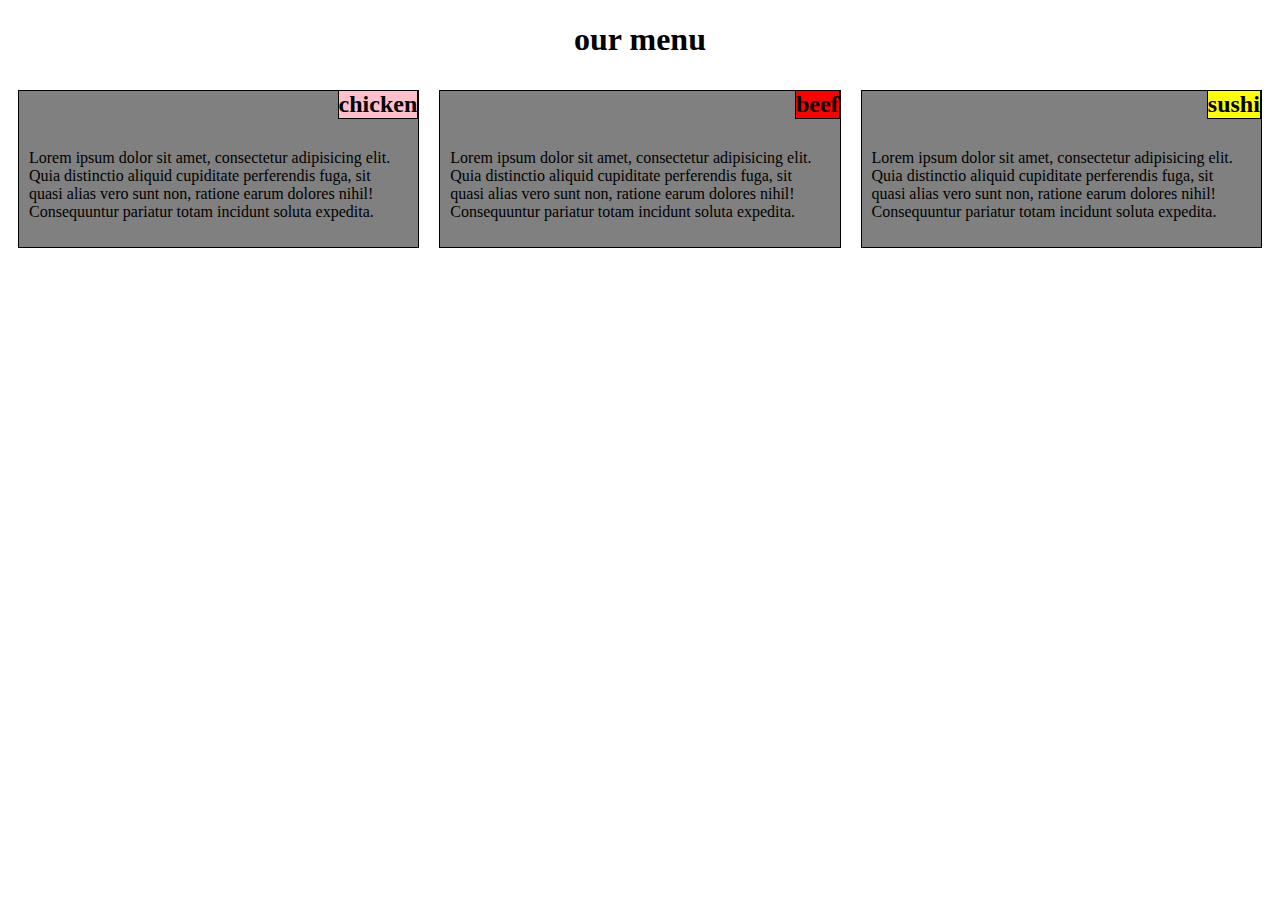
<file: module2-solution/index.html>
<!DOCTYPE html>
<html>
<head>
<meta charset="utf-8">
<link rel="stylesheet" href="module2-solution-css/style.css">
<meta name="viewport" content="width=device-width initial-scale=1">
	<title> </title>
</head>
<body>
	<h1>our menu</h1>
	<div class="row">
		<div class="col-lg-4 col-md-6 col-sm-12">
			<div id="first">
			<h2 class="chicken">chicken</h2>
  <p>Lorem ipsum dolor sit amet, consectetur adipisicing elit. Quia distinctio aliquid cupiditate perferendis fuga, sit quasi alias vero sunt non, ratione earum dolores nihil! Consequuntur pariatur totam incidunt soluta expedita.</p>
  </div>
		</div>
		<div class="col-lg-4 col-md-6 col-sm-12">
			<div id="first">
			<h2 class="beef">beef</h2>
  <p>Lorem ipsum dolor sit amet, consectetur adipisicing elit. Quia distinctio aliquid cupiditate perferendis fuga, sit quasi alias vero sunt non, ratione earum dolores nihil! Consequuntur pariatur totam incidunt soluta expedita.</p>
</div>
		</div>
		<div class="col-lg-4 col-md-12 col-sm-12">
			<div id="first">
			<h2 class="sushi">sushi</h2>
  <p>Lorem ipsum dolor sit amet, consectetur adipisicing elit. Quia distinctio aliquid cupiditate perferendis fuga, sit quasi alias vero sunt non, ratione earum dolores nihil! Consequuntur pariatur totam incidunt soluta expedita.</p>
			</div>
		</div>
	</div>

</body>
</html>
</file>
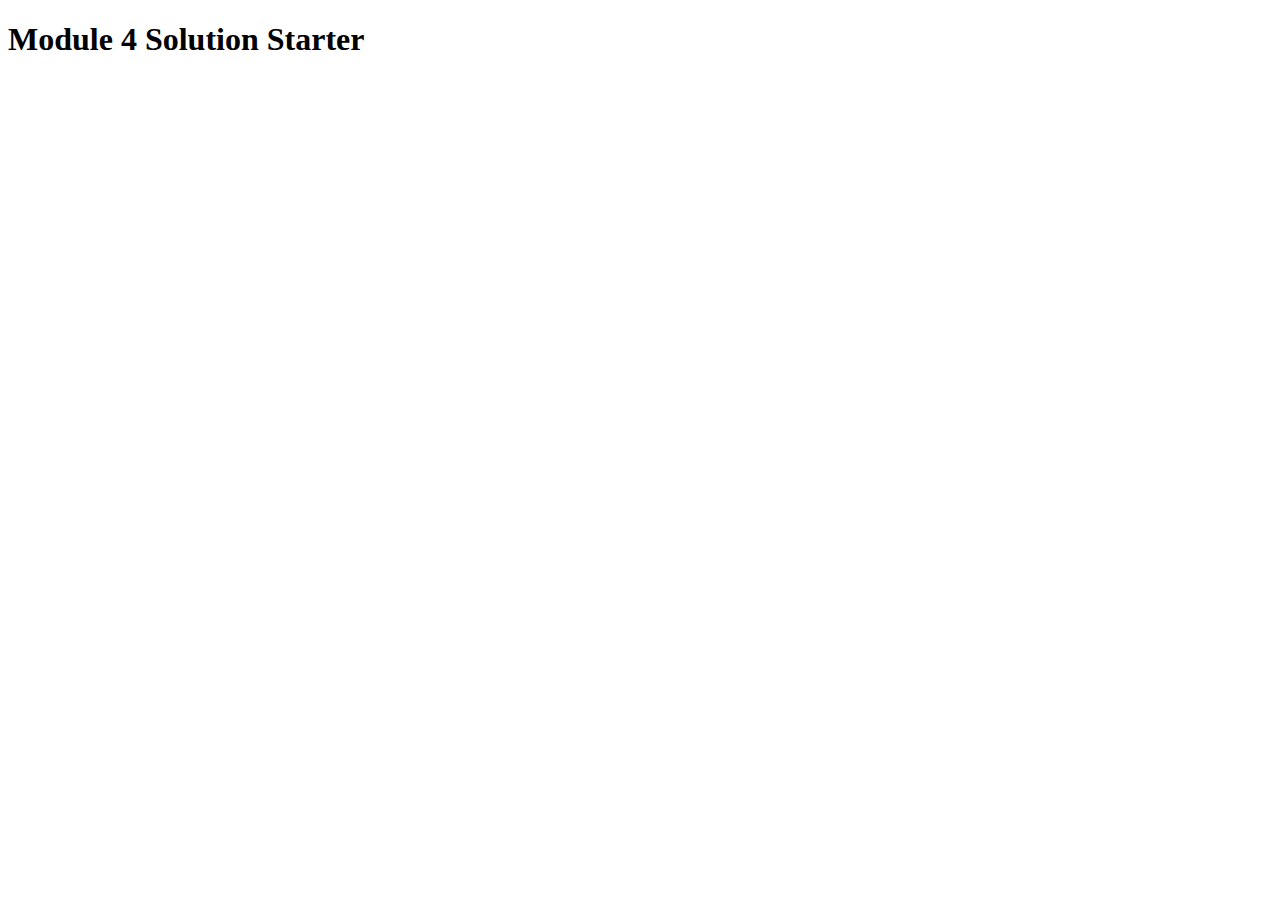
<file: module4-solution/index.html>
<!DOCTYPE html>
<html>
<head>
  <meta charset="utf-8">
  <title>Module 4 Solution Starter</title>
  <script src="SpeakHello.js"></script>
  <script src="SpeakGoodBye.js"></script>
  <script src="script.js"></script>
</head>
<body>
  <h1>Module 4 Solution Starter</h1>
</body>
</html>
</file>
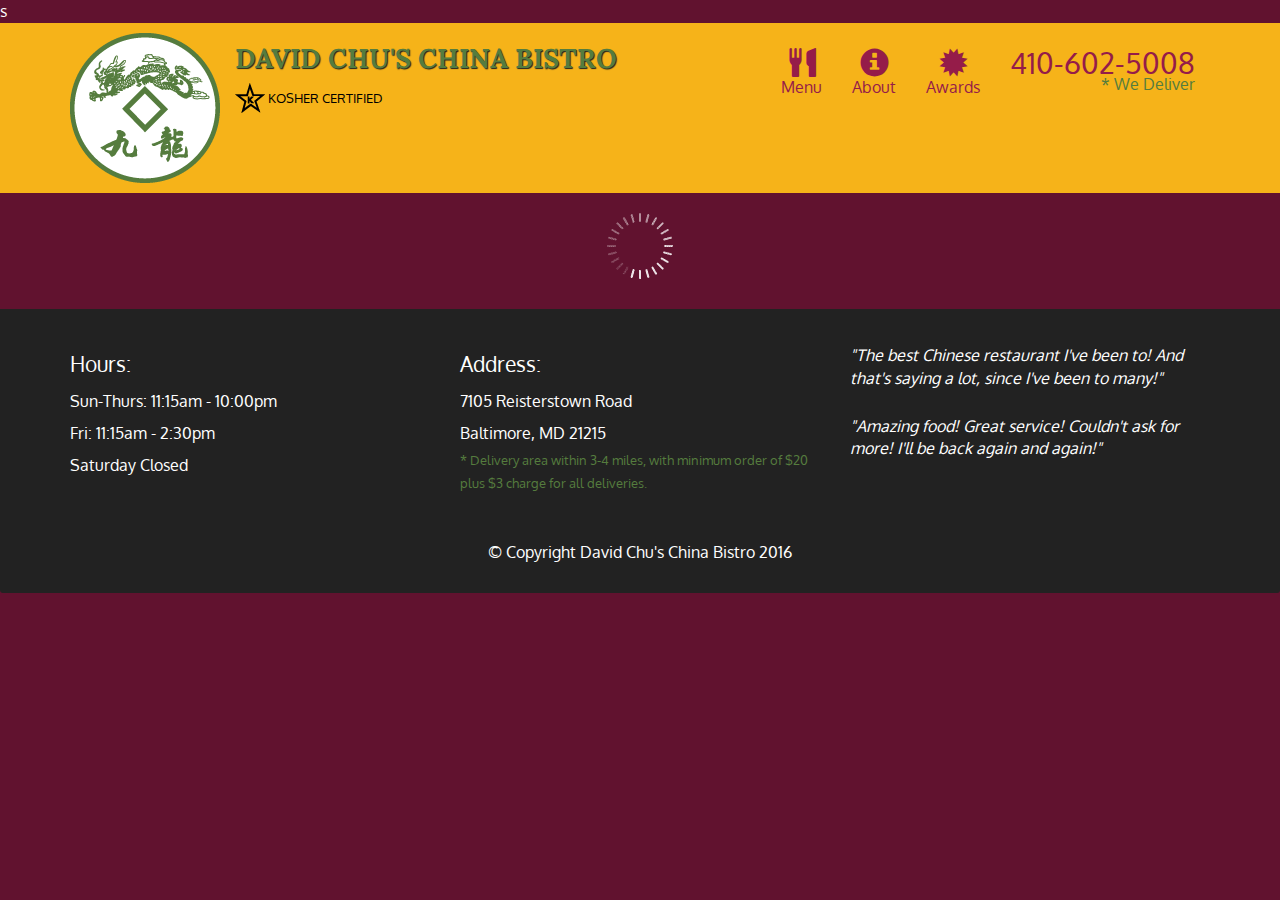
<file: Module5-solution/Index.html>
s<!doctype html>
<html lang="en">
  <head>
    <meta charset="utf-8">
    <meta http-equiv="X-UA-Compatible" content="IE=edge">
    <meta name="viewport" content="width=device-width, initial-scale=1">
    <title>David Chu's China Bistro</title>
    <link rel="stylesheet" href="css/bootstrap.min.css">
    <link rel="stylesheet" href="css/styles.css">
    <link href='https://fonts.googleapis.com/css?family=Oxygen:400,300,700' rel='stylesheet' type='text/css'>
    <link href='https://fonts.googleapis.com/css?family=Lora' rel='stylesheet' type='text/css'>
  </head>
<body>
  <header>
    <nav id="header-nav" class="navbar navbar-default">
      <div class="container">
        <div class="navbar-header">
          <a href="index.html" class="pull-left visible-md visible-lg">
            <div id="logo-img" alt="Logo image"></div>
          </a>

          <div class="navbar-brand">
            <a href="index.html"><h1>David Chu's China Bistro</h1></a>
            <p>
              <img src="images/star-k-logo.png" alt="Kosher certification">
              <span>Kosher Certified</span>
            </p>
          </div>

          <button id="navbarToggle" type="button" class="navbar-toggle collapsed" data-toggle="collapse" data-target="#collapsable-nav" aria-expanded="false">
            <span class="sr-only">Toggle navigation</span>
            <span class="icon-bar"></span>
            <span class="icon-bar"></span>
            <span class="icon-bar"></span>
          </button>
        </div>
        
        <div id="collapsable-nav" class="collapse navbar-collapse">
           <ul id="nav-list" class="nav navbar-nav navbar-right">
            <li id="navHomeButton" class="visible-xs active">
              <a href="index.html">
                <span class="glyphicon glyphicon-home"></span> Home</a>
            </li>
            <li id="navMenuButton">
              <a href="#" onclick="$dc.loadMenuCategories();">
                <span class="glyphicon glyphicon-cutlery"></span><br class="hidden-xs"> Menu</a>
            </li>
            <li>
              <a href="#">
                <span class="glyphicon glyphicon-info-sign"></span><br class="hidden-xs"> About</a>
            </li>
            <li>
              <a href="#">
                <span class="glyphicon glyphicon-certificate"></span><br class="hidden-xs"> Awards</a>
            </li>
            <li id="phone" class="hidden-xs">
              <a href="tel:410-602-5008">
                <span>410-602-5008</span></a><div>* We Deliver</div>
            </li>
          </ul><!-- #nav-list -->
        </div><!-- .collapse .navbar-collapse -->
      </div><!-- .container -->
    </nav><!-- #header-nav -->
  </header>

  <div id="call-btn" class="visible-xs">
    <a class="btn" href="tel:410-602-5008">
    <span class="glyphicon glyphicon-earphone"></span>
    410-602-5008
    </a>
  </div>
  <div id="xs-deliver" class="text-center visible-xs">* We Deliver</div>

  <div id="main-content" class="container"></div>

  <footer class="panel-footer">
    <div class="container">
      <div class="row">
        <section id="hours" class="col-sm-4">
          <span>Hours:</span><br>
          Sun-Thurs: 11:15am - 10:00pm<br>
          Fri: 11:15am - 2:30pm<br>
          Saturday Closed
          <hr class="visible-xs">
        </section>
        <section id="address" class="col-sm-4">
          <span>Address:</span><br>
          7105 Reisterstown Road<br>
          Baltimore, MD 21215
          <p>* Delivery area within 3-4 miles, with minimum order of $20 plus $3 charge for all deliveries.</p>
          <hr class="visible-xs">
        </section>
        <section id="testimonials" class="col-sm-4">
          <p>"The best Chinese restaurant I've been to! And that's saying a lot, since I've been to many!"</p>
          <p>"Amazing food! Great service! Couldn't ask for more! I'll be back again and again!"</p>
        </section>
      </div>
      <div class="text-center">&copy; Copyright David Chu's China Bistro 2016</div>
    </div>
  </footer>

  <!-- jQuery (Bootstrap JS plugins depend on it) -->
  <script src="js/jquery-2.1.4.min.js"></script>
  <script src="js/bootstrap.min.js"></script>
  <script src="js/ajax-utils.js"></script>
  <script src="js/script.js"></script>
</body>
</html>
</file>
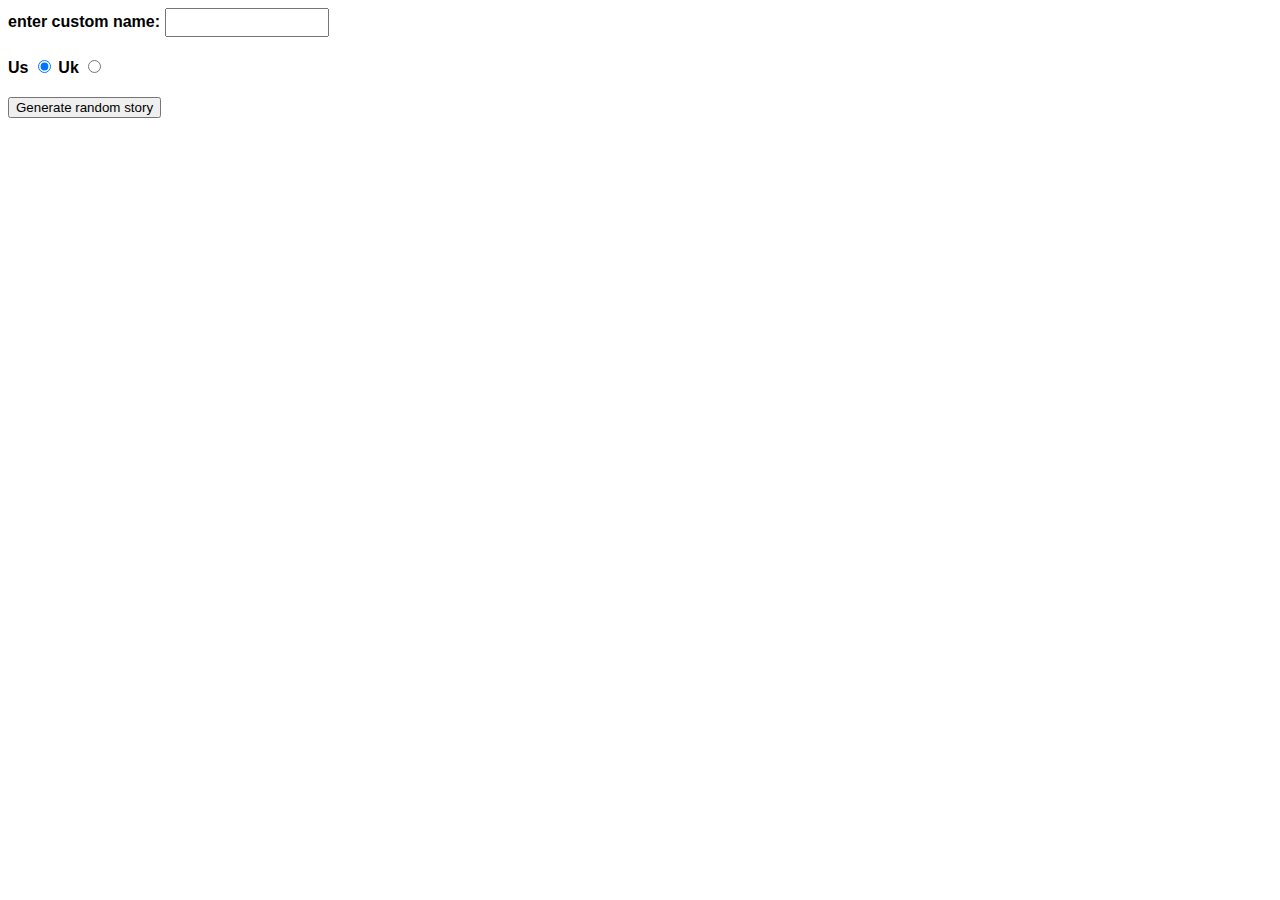
<file: index3.html>
<!DOCTYPE html>
<html>
<head>
	<meta charset='utf-8'>
	<meta http-equiv='X-UA-Compatible' content='IE=edge,chrome=1'>
	<meta name='viewport' content='width=device-width'> 
	<title>Silly Story Generator</title>
	<style>
		body{font-family:helvetica,sans-serif;width:350px;}
		label{font-weight:bold;}
		div{padding-bottom:20px;}
		input[type='text']{padding:5px;width:150px;}
		p{background:#ffc125;color:#5e2612;padding:10px;visibility:hidden;}
	</style>
	<head>
</head>
<body>
	<div>
		<label for='customname'>enter custom name:</label>
		<input type='text' placeholder= '' id='customname'>
	</div>
	<div>
		<label for='us'>Us</label>
		<input type='radio' id='us' name='ukus' value='us' checked>
		<label for='uk'>Uk</label>
		<input type='radio' name='ukus' value='uk' id='uk'>
	</div>
	<div>
		<button class='randomize'>Generate random story</button>
	</div>
	<p class='story'></p>
<script src='main.js'></script>
</body>
</html>
</file>
<file: module2-solution/module2-solution-css/style.css>
h1{text-align:center;}
div#first{background-color:grey;
	;margin:10px;border:1px solid black;padding-top:14px;}
p{padding:10px;clear:right;margin-right:auto;margin-left:auto;}
h2{float:right;position:relative;margin-top:-15px;}
*{box-sizing:border-box;}
h2.chicken{border:1px solid black;background-color:pink;}
h2.beef{border:1px solid black;background-color:red;}
h2.sushi{border:1px solid black;background-color:yellow;}
/**********for desktop**********/
@media (min-width:992px) {
  .col-lg-1, .col-lg-2, .col-lg-3, .col-lg-4, .col-lg-5, .col-lg-6, .col-lg-7, .col-lg-8, .col-lg-9, .col-lg-10, .col-lg-11, .col-lg-12{
    float: left;
  }
  .col-lg-1{width:8.33%;}
  .col-lg-2{width:16.66%;}
  .col-lg-3{width:25%;}
  .col-lg-4{width:33.33%;}
  .col-lg-5{width:41.66%;}
  .col-lg-6{width:50%;}
  .col-lg-7{width:58.33%;}
  .col-lg-8{width:66.66%;}
  .col-lg-9{width:74.44%;}
  .col-lg-10{width:88.33%;}
  .col-lg-11{width:91.66%;}
  .col-lg-12{width:100%;}
}
 

/**********for tablet**********/
@media (min-width:768px) and (max-width:991px) {
  .col-md-1, .col-md-2, .col-md-3, .col-md-4, .col-md-5, .col-md-6, .col-md-7, .col-md-8, .col-md-9, .col-md-10, .col-md-11, .col-md-12 {
    float: left;}
  .col-md-1 {
    width: 8.33%;
  }
  .col-md-2 {
    width: 16.66%;
  }
  .col-md-3 {
    width: 25%;
  }
  .col-md-4 {
    width: 33.33%;
  }
  .col-md-5 {
    width: 41.66%;
  }
  .col-md-6 {
    width: 50%;
  }
  .col-md-7 {width:58.33;
  }
  .col-md-8{
    width:66.66;
  }
  .col-md-9{
    width:74.44%;
  }
  .col-md-10 {
    width:83.33;
  }
  .col-md-11{
    width: 91.66%;
  }
  .col-md-12 {
    width: 100%;
  }
}
/**********for phone**********/
@media (max-width:767px) {
  .col-sm-1, .col-sm-2, .col-sm-3, .col-sm-4, .col-sm-5, .col-sm-6, .col-sm-7, .col-sm-8, .col-sm-9, .col-sm-10, .col-sm-11, .col-sm-12 {
    float: left;}
  .col-sm-1 {
    width: 8.33%;
  }
  .col-sm-2 {
    width: 16.66%;
  }
  .col-sm-3 {
    width: 25%;
  }
  .col-sm-4 {
    width: 33.33%;
  }
  .col-sm-5 {
    width: 41.66%;
  }
  .col-sm-6 {
    width: 50%;
  }
  .col-sm-7 {width:58.33;
  }
  .col-sm-8{
    width:66.66;
  }
  .col-sm-9{
    width:74.44%;
  }
  .col-sm-10 {
    width:83.33;
  }
  .col-sm-11{
    width: 91.66%;
  }
  .col-sm-12 {
 width: 100%;}
}
</file>
<file: Module5-solution/css/styles.css>
body {
  font-size: 16px;
  color: #fff;
  background-color: #61122f;
  font-family: 'Oxygen', sans-serif;
}

/** HEADER **/
#header-nav {
  background-color: #f6b319;
  border-radius: 0;
  border: 0;
}

#logo-img {
  background: url('../images/restaurant-logo_large.png') no-repeat;
  width: 150px;
  height: 150px;
  margin: 10px 15px 10px 0;
}

.navbar-brand {
  padding-top: 25px;
}
.navbar-brand h1 { /* Restaurant name */
  font-family: 'Lora', serif;
  color: #557c3e;
  font-size: 1.5em;
  text-transform: uppercase;
  font-weight: bold;
  text-shadow: 1px 1px 1px #222;
  margin-top: 0;
  margin-bottom: 0;
  line-height: .75;
}
.navbar-brand a:hover, .navbar-brand a:focus {
  text-decoration: none;
}
.navbar-brand p { /* Kosher cert */
  color: #000;
  text-transform: uppercase;
  font-size: .7em;
  margin-top: 15px;
}
.navbar-brand p span { /* Star-K */
  vertical-align: middle;
}

#nav-list {
  margin-top: 10px;
}
#nav-list a {
  color: #951C49;
  text-align: center;
}
#nav-list a:hover {
  background: #E7E7E7;
}
#nav-list a span {
  font-size: 1.8em;
}

#phone {
  margin-top: 5px;
}
#phone a { /* Phone number */
  text-align: right;
  padding-bottom: 0;
}
#phone div { /* We Deliver */
  color: #557c3e;
  text-align: right;
  padding-right: 15px;
}

.navbar-header button.navbar-toggle, .navbar-header .icon-bar {
  border: 1px solid #61122f;
}
.navbar-header button.navbar-toggle {
  clear: both;
  margin-top: -30px;
}
/* END HEADER */

/* FOOTER */
.panel-footer {
  margin-top: 30px;
  padding-top: 35px;
  padding-bottom: 30px;
  background-color: #222;
  border-top: 0;
}
.panel-footer div.row {
  margin-bottom: 35px;
}
#hours, #address {
  line-height: 2;
}
#hours > span, #address > span {
  font-size: 1.3em;
}
#address p {
  color: #557c3e;
  font-size: .8em;
  line-height: 1.8;
}
#testimonials {
  font-style: italic;
}
#testimonials p:nth-child(2) {
  margin-top: 25px;
}
/* END FOOTER */



/* HOME PAGE */
.container .jumbotron {
  box-shadow: 0 0 50px #3F0C1F;
  border: 2px solid #3F0C1F;
}

#menu-tile, #specials-tile, #map-tile {
  height: 250px;
  width: 100%;
  margin-bottom: 15px;
  position: relative;
  border: 2px solid #3F0C1F;
  overflow: hidden;
}
#menu-tile:hover, #specials-tile:hover, #map-tile:hover {
  box-shadow: 0 1px 5px 1px #cccccc;
}
#menu-tile {
  background: url('../images/menu-tile.jpg') no-repeat;
  background-position: center;
}
#specials-tile {
  background: url('../images/specials-tile.jpg') no-repeat;
  background-position: center;
}
#menu-tile span, #specials-tile span, #map-tile span {
  position: absolute;
  bottom: 0;
  right: 0;
  width: 100%;
  text-align: center;
  font-size: 1.6em;
  text-transform: uppercase;
  background-color: #000;
  color: #fff;
  opacity: .8;
}
/* END HOME PAGE */

/* MENU CATEGORIES PAGE */
.category-tile { 
  position: relative;
  border: 2px solid #3F0C1F;
  overflow: hidden;
  width: 200px;
  height: 200px;
  margin: 0 auto 15px;
}
.category-tile span {
  position: absolute;
  bottom: 0;
  right: 0;
  width: 100%;
  text-align: center;
  font-size: 1.2em;
  text-transform: uppercase;
  background-color: #000;
  color: #fff;
  opacity: .8;
}
.category-tile:hover {
  box-shadow: 0 1px 5px 1px #cccccc;
}

#menu-categories-title + div {
  margin-bottom: 50px;
}
/* END MENU CATEGORIES PAGE */

/* SINGLE CATEGORY PAGE */
.menu-item-tile {
  margin-bottom: 25px;
}
.menu-item-tile hr {
  width: 80%;
}
.menu-item-tile .menu-item-price {
  font-size: 1.1em;
  text-align: right;
  margin-top: -15px;
  margin-right: -15px;
}
.menu-item-tile .menu-item-price span {
  font-size: .6em;
}
.menu-item-photo {
  position: relative;
  border: 2px solid #3F0C1F; 
  overflow: hidden;
  padding: 0;
  margin-right: -15px;
  margin-left: auto;
  margin-bottom: 20px;
  max-width: 250px;
}
.menu-item-photo div {
  position: absolute;
  bottom: 0;
  right: 0;
  width: 80px;
  background-color: #557c3e;
  text-align: center;
}
.menu-item-description {
  padding-right: 30px;
}
h3.menu-item-title {
  margin: 0 0 10px;
}
.menu-item-details {
  font-size: .9em;
  font-style: italic;
}
/* END SINGLE CATEGORY PAGE */


/********** Large devices only **********/
@media (min-width: 1200px) {
  .container .jumbotron {
    background: url('../images/jumbotron_1200.jpg') no-repeat;
    height: 675px;
  }
}

/********** Medium devices only **********/
@media (min-width: 992px) and (max-width: 1199px) {
  /* Header */
  #logo-img {
    background: url('../images/restaurant-logo_medium.png') no-repeat;
    width: 100px;
    height: 100px;
    margin: 5px 5px 5px 0;
  }
  /* End Header */

  /* Home Page */
  .container .jumbotron {
    background: url('../images/jumbotron_992.jpg') no-repeat;
    height: 558px;
  }
  /* End Home Page */
}

/********** Small devices only **********/
@media (min-width: 768px) and (max-width: 991px) {
  /* Home Page */
  .container .jumbotron {
    background: url('../images/jumbotron_768.jpg') no-repeat;
    height: 432px;
  }
  /* End Home Page */
}

/********** Extra small devices only **********/
@media (max-width: 767px) {
  /* Header */
  .navbar-brand {
    padding-top: 10px;
    height: 80px;
  }
  .navbar-brand h1 { /* Restaurant name */
    padding-top: 10px;
    font-size: 5vw; /* 1vw = 1% of viewport width */
  }
  .navbar-brand p { /* Kosher cert */
    font-size: .6em;
    margin-top: 12px;
  }
  .navbar-brand p img { /* Star-K */
    height: 20px;
  }

  #collapsable-nav a { /* Collapsed nav menu text */
    font-size: 1.2em;
  }
  #collapsable-nav a span { /* Collapsed nav menu glyph */
    font-size: 1em;
    margin-right: 5px;
  }

  #call-btn > a {
    font-size: 1.5em;
    display: block;
    margin: 0 20px;
    padding: 10px;
    border: 2px solid #fff;
    background-color: #f6b319;
    color: #951c49;
  }
  #xs-deliver {
    margin-top: 5px;
    font-size: .7em;
    letter-spacing: .1em;
    text-transform: uppercase;
  }
  /* End Header */

  /* Footer */
  .panel-footer section {
    margin-bottom: 30px;
    text-align: center;
  }
  .panel-footer section:nth-child(3) {
    margin-bottom: 0; /* margin already exists on the whole row */
  }
  .panel-footer section hr {
    width: 50%;
  }
  /* End Footer */

  /* Home Page */
  .container .jumbotron {
    margin-top: 30px;
    padding: 0;
  }
  #menu-tile, #specials-tile {
    width: 360px;
    margin: 0 auto 15px;
  }

  .menu-item-photo {
    margin-right: auto;
  }
  .menu-item-tile .menu-item-price {
    text-align: center;
  }
  .menu-item-description {
    text-align: center;;
  }
}


/********** Super extra small devices Only :-) (e.g., iPhone 4) **********/
@media (max-width: 479px) {
  /* Header */
  .navbar-brand h1 { /* Restaurant name */
    padding-top: 5px;
    font-size: 6vw;
  }
  /* End Header */
  
  /* Home page */
  #menu-tile, #specials-tile {
    width: 280px;
    margin: 0 auto 15px;
  }

  .col-xxs-12 {
    position: relative;
    min-height: 1px;
    padding-right: 15px;
    padding-left: 15px;
    float: left;
    width: 100%;
  }
}
</file>
